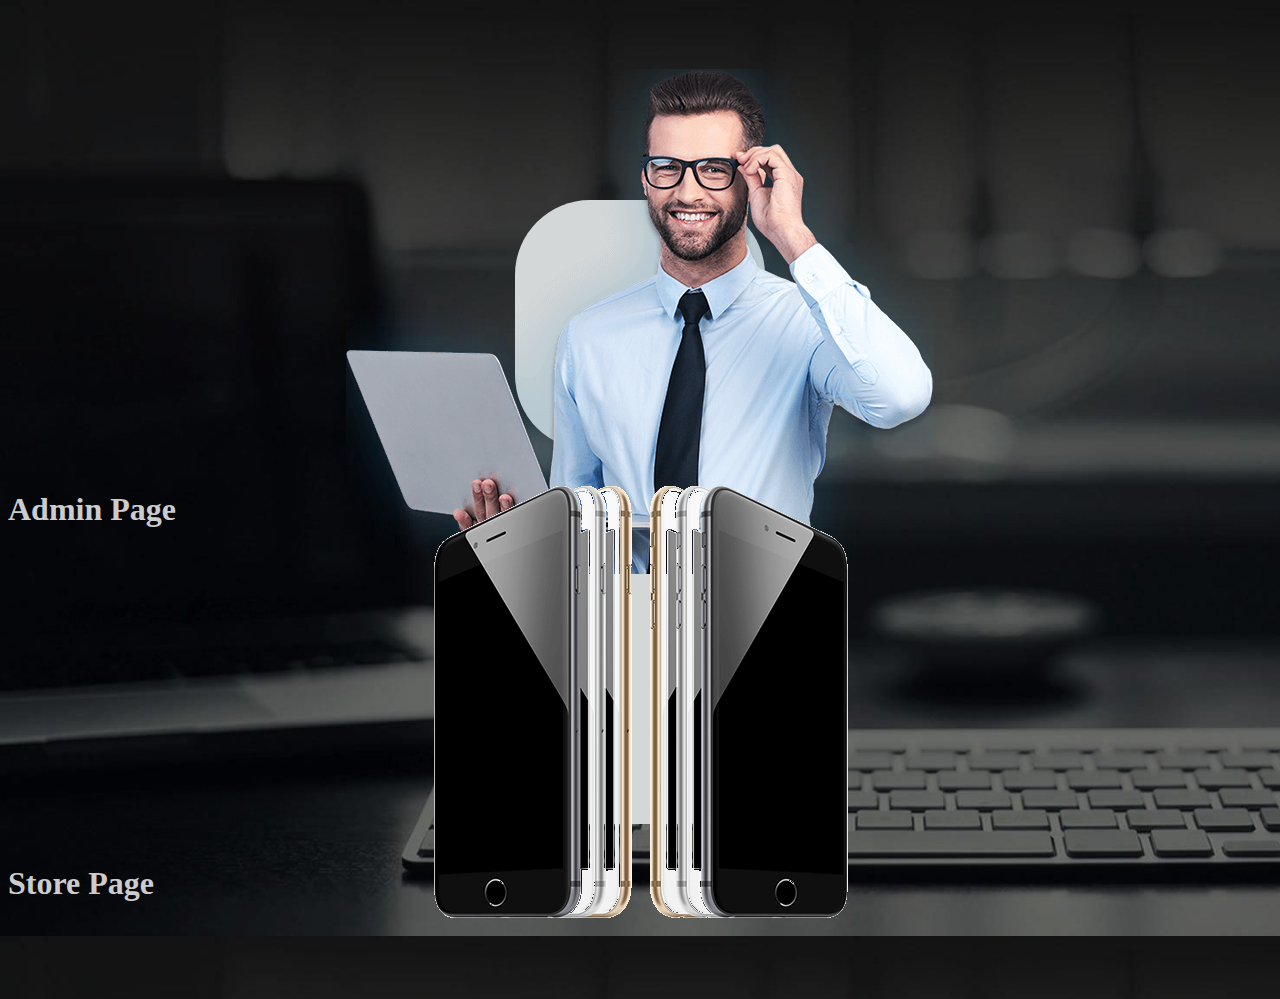
<file: index.html>
<!DOCTYPE html>
<html lang="en">
  <head>
    <meta charset="UTF-8" />
    <meta http-equiv="X-UA-Compatible" content="IE=edge" />
    <meta name="viewport" content="width=device-width, initial-scale=1.0" />
    <title>Home Page</title>
    <link
      rel="stylesheet"
      href="https://cdnjs.cloudflare.com/ajax/libs/bootstrap/5.0.1/css/bootstrap.min.css"
      integrity="sha512-Ez0cGzNzHR1tYAv56860NLspgUGuQw16GiOOp/I2LuTmpSK9xDXlgJz3XN4cnpXWDmkNBKXR/VDMTCnAaEooxA=="
      crossorigin="anonymous"
      referrerpolicy="no-referrer"
    />
    <link rel="stylesheet" href="./style.css" />
  </head>
  <body>
    <div class="container d-lg-flex justify-content-around">
      <a href="./admin/view/admin.html">
        <div class="text-center pic">
          <div class="homeEffect">
            <img src="./assets/img/admin2.png" class="img-fluid" />
          </div>
          <h1 class="underline-hover-effect">Admin Page</h1>
        </div>
      </a>

      <a href="./customer/view/customer.html">
        <div class="text-center pic">
          <div class="homeEffect">
            <img src="./assets/img/store.png" class="img-fluid" />
          </div>
          <h1 class="underline-hover-effect">Store Page</h1>
        </div>
      </a>
    </div>

    <script
      src="https://cdnjs.cloudflare.com/ajax/libs/jquery/3.6.0/jquery.js"
      integrity="sha512-n/4gHW3atM3QqRcbCn6ewmpxcLAHGaDjpEBu4xZd47N0W2oQ+6q7oc3PXstrJYXcbNU1OHdQ1T7pAP+gi5Yu8g=="
      crossorigin="anonymous"
      referrerpolicy="no-referrer"
    ></script>
    <script
      src="https://cdnjs.cloudflare.com/ajax/libs/bootstrap/5.0.1/js/bootstrap.min.js"
      integrity="sha512-EKWWs1ZcA2ZY9lbLISPz8aGR2+L7JVYqBAYTq5AXgBkSjRSuQEGqWx8R1zAX16KdXPaCjOCaKE8MCpU0wcHlHA=="
      crossorigin="anonymous"
      referrerpolicy="no-referrer"
    ></script>
  </body>
</html>
</file>
<file: style.css>
body {
    background-image: url(../assets/img/bg.jpg);
    background-size: cover;
  }
  
  .container {
    margin-top: 200px;
  }
  
  a {
    text-decoration: none;
  }
  
  h1 {
    color: rgb(204, 204, 204);
    font-family: 'Times New Roman', Times, serif;
  }
  
  .homeEffect {
    /* opacity: 95%; */
    display: flex;
    align-items: center;
    justify-content: center;
    position: relative;
    margin: 20px auto;
    width: 250px;
    height: 250px;
    background: rgb(211, 215, 216);
    border-radius: 75px;
    font-family: 'Montserrat', sans-serif;
    font-size: 20px;
    font-weight: lighter;
    letter-spacing: 2px;
    transition: 1s box-shadow;
  }
  .pic:hover h1 {
    color: #f3ce5e;
  }
  .pic:hover .homeEffect {
    box-shadow: 0 5px 35px 0px rgba(0, 0, 0, 0.1);
  }
  .pic:hover .homeEffect:before,
  .pic:hover .homeEffect:after {
    display: block;
    content: '';
    position: absolute;
    width: 250px;
    height: 250px;
    background: #fda8cf;
    border-radius: 75px;
    z-index: -1;
    animation: 1s clockwise infinite;
  }
  .pic:hover .homeEffect:after {
    background: #f3ce5e;
    animation: 2s counterclockwise infinite;
  }
  
  .underline-hover-effect {
    display: inline-block;
    padding-bottom: 0.25rem; /* defines the space between text and underline */
    position: relative;
  }
  
  .underline-hover-effect:before {
    content: '';
    position: absolute;
    left: 0;
    bottom: 0;
    width: 0;
    height: 3px;
    background-color: #f3ce5e;
    transition: width 0.25s ease-out;
  }
  .pic:hover .underline-hover-effect:before {
    width: 100%;
  }
  @keyframes clockwise {
    0% {
      top: -5px;
      left: 0;
    }
    12% {
      top: -2px;
      left: 2px;
    }
    25% {
      top: 0;
      left: 5px;
    }
    37% {
      top: 2px;
      left: 2px;
    }
    50% {
      top: 5px;
      left: 0;
    }
    62% {
      top: 2px;
      left: -2px;
    }
    75% {
      top: 0;
      left: -5px;
    }
    87% {
      top: -2px;
      left: -2px;
    }
    100% {
      top: -5px;
      left: 0;
    }
  }
  @keyframes counterclockwise {
    0% {
      top: -5px;
      right: 0;
    }
    12% {
      top: -2px;
      right: 2px;
    }
    25% {
      top: 0;
      right: 5px;
    }
    37% {
      top: 2px;
      right: 2px;
    }
    50% {
      top: 5px;
      right: 0;
    }
    62% {
      top: 2px;
      right: -2px;
    }
    75% {
      top: 0;
      right: -5px;
    }
    87% {
      top: -2px;
      right: -2px;
    }
    100% {
      top: -5px;
      right: 0;
    }
  }
</file>
